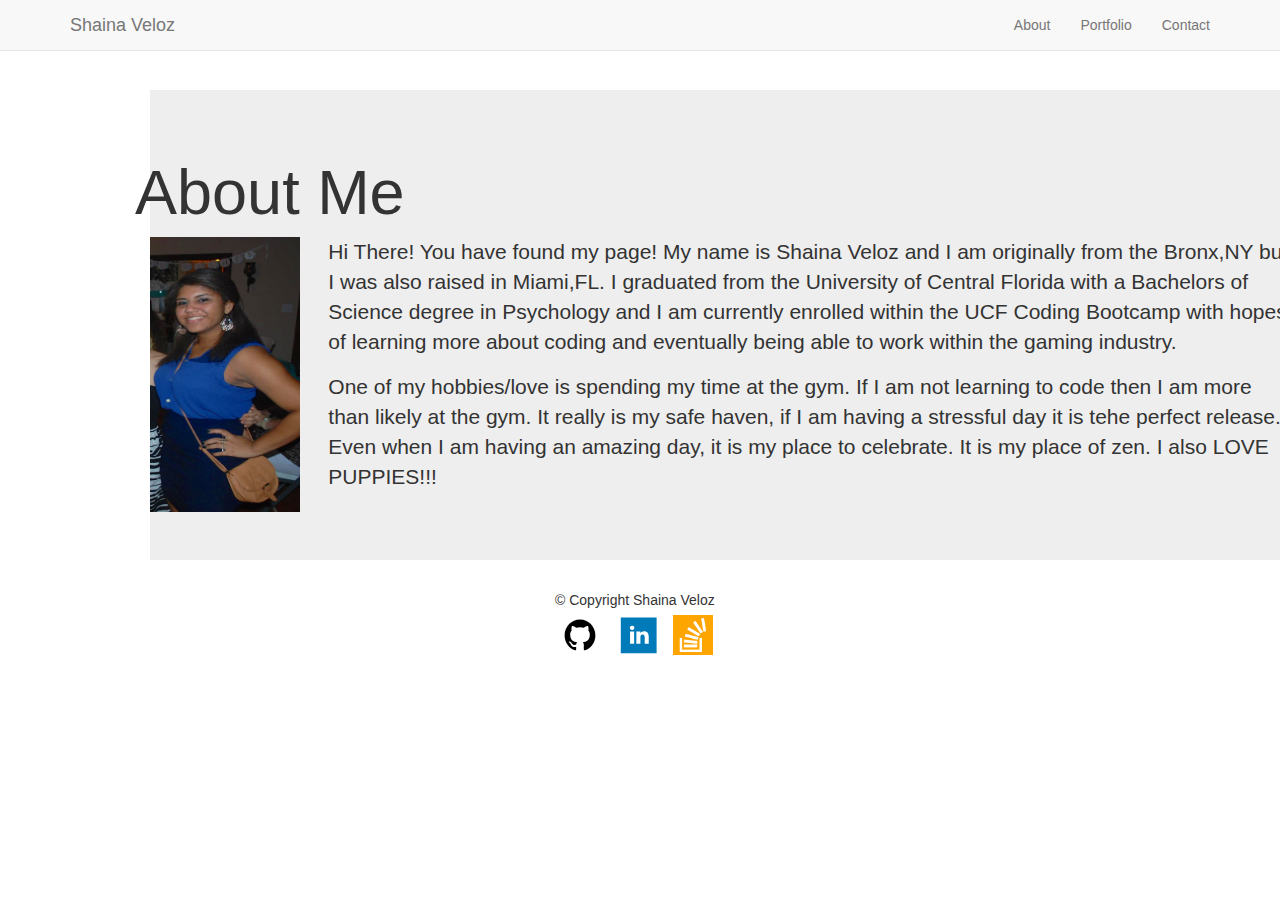
<file: index.html>
<!DOCTYPE html>
<html>
<head>
	<TITLE>Student Bio</TITLE>
	<link rel="stylesheet" href="https://maxcdn.bootstrapcdn.com/bootstrap/3.3.6/css/bootstrap.min.css" integrity="sha384-1q8mTJOASx8j1Au+a5WDVnPi2lkFfwwEAa8hDDdjZlpLegxhjVME1fgjWPGmkzs7" crossorigin="anonymous">
	<link rel="stylesheet" type="text/css" href="assets/startbootstrap-agency-1.0.6/css/bootstrap.css">
</head>
<body id="page-top" class="index">
	<header>
		<nav class="navbar navbar-default navbar-fixed-top">
			<div class="container">
			
					
		<!-- Nav bar -->
				<div class="navbar-header page-scroll">
					<button type="button" class="navbar-toggle" data-toggle="collapse" data-target="#bs-example-navbar-collapse-1">
	                    <span class="sr-only">Toggle navigation</span>
	                    <span class="icon-bar"></span>
	                    <span class="icon-bar"></span>
	                    <span class="icon-bar"></span>
	                </button>
						
					<a class="navbar-brand page-scroll" href="index.html" id="navbar-brand page-scroll">Shaina Veloz</a>
				</div>
				<div class="collapse navbar-collapse" id="bs-example-navbar-collapse-1">
	                <ul class="nav navbar-nav navbar-right">
	                    <li class="hidden active">
	                        <a href="#page-top"></a>
	                    </li>
	                    <li class="">
	                        <a class="page-scroll" href="index.html">About</a>
	                    </li>
	                    <li>
	                        <a class="page-scroll" href="portfolio.html">Portfolio</a>
	                    </li>   
	                    <li>
	                        <a class="page-scroll" href="contact.html">Contact</a>
	                    </li>
	                </ul>
	            </div>
			</div>
		</nav>       
    </header>
	<div class="jumbotron" id="container-fluid">
		<section>
			<div class="container">
				<div class="row">
					<div class="col-lg-12 text-center">
				</div>
				<div class="row">
					<h1>About Me</h1>
					<div class="col-md-2">
						<figure id="bio-image">
							<!-- Image tag -->
							<img src="assets/images/774361_10151645262563312_1384364184_o.jpg" alt="My picture" height="275px" width="150px">
						</figure>
					</div>
						<p>Hi There! You have found my page! My name is Shaina Veloz and I am originally from the Bronx,NY but I was also raised in Miami,FL. I graduated from the University of Central Florida with a Bachelors of Science degree in Psychology and I am currently enrolled within the UCF Coding Bootcamp with hopes of learning more about coding and eventually being able to work within the gaming industry.</p> 
						<p>One of my hobbies/love is spending my time at the gym. If I am not learning to code then I am more than likely at the gym. It really is my safe haven, if I am having a stressful day it is tehe perfect release. Even when I am having an amazing day, it is my place to celebrate. It is my place of zen. I also LOVE PUPPIES!!!</p>
				</div>
			</div>
		</section>
	</div>
		
	<footer>
        <div class="container">
            <div class="row">
            	<div class="col-md-4">
            	</div>
            	<div class="col-md-4">
	                <span class="copyright">© Copyright Shaina Veloz</span>
	                <ul class="list-inline social-buttons">
	                    <li><img src="assets/images/1459934580_github-social-media.svg" alt="Icon" height="50px" width="50px"><i class="fa fa-github"></i>
	                   	</li>
	                   	<li><img src="assets/images/1459934829_linkedin_square_color.svg" alt="Icon" height="40px" width="40px"><i class="fa fa-linkedin"></i>	
	                   	</li>
	                    <li><img src="assets/images/1459934620_stackoverflow.png" alt="Icon" height="40px" width="40px"><i class="fa fa-stackedoverflow"></i>
	                    </li>
	                </ul>
                </div>
                <div class="col-md-4">
                </div>
            </div>
        </div>
    </footer>						
</BODY>
</html>
</file>
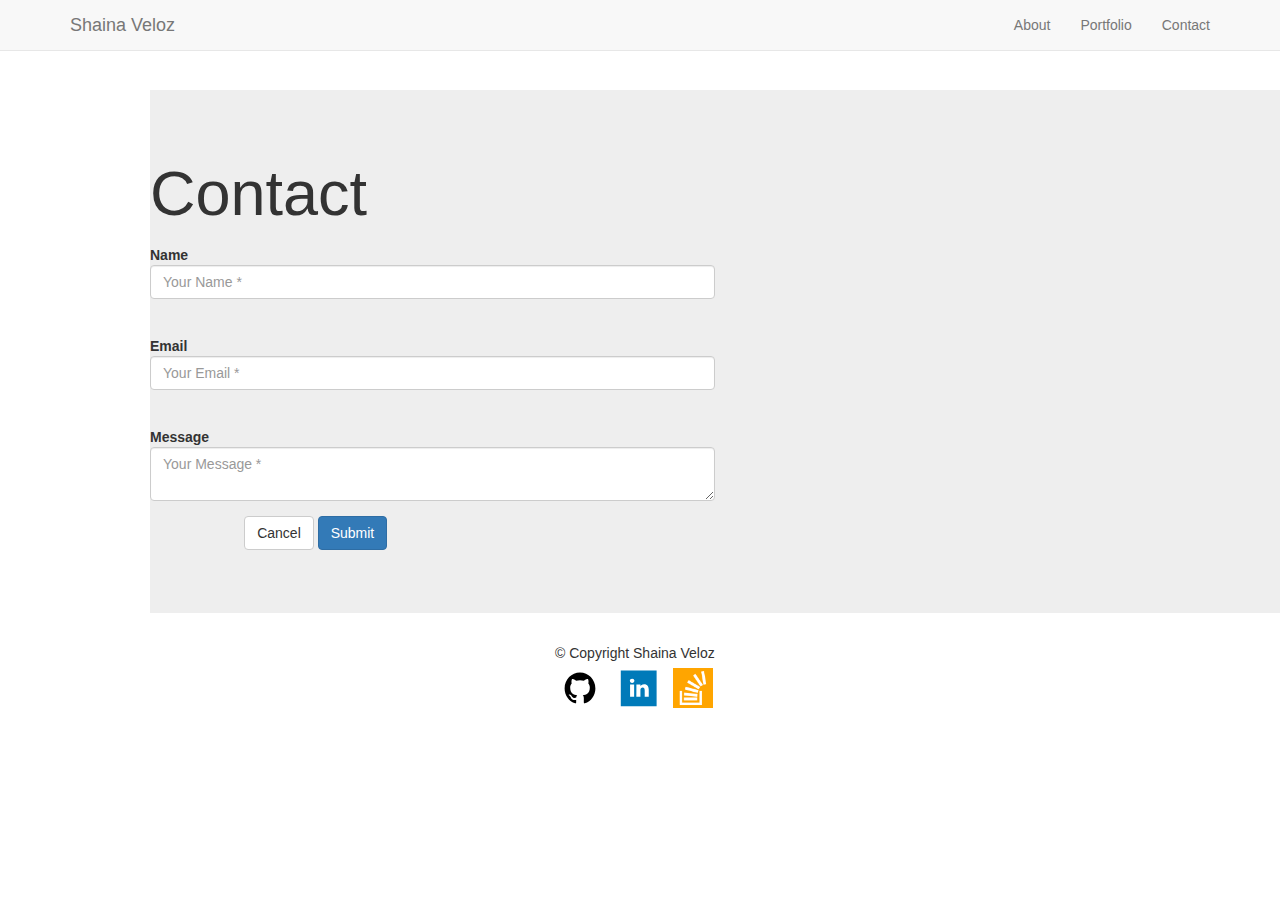
<file: contact.html>
<!DOCTYPE html>
<html>
<head>
	<title>Contact Info</title>
	<link rel="stylesheet" href="https://maxcdn.bootstrapcdn.com/bootstrap/3.3.6/css/bootstrap.min.css" integrity="sha384-1q8mTJOASx8j1Au+a5WDVnPi2lkFfwwEAa8hDDdjZlpLegxhjVME1fgjWPGmkzs7" crossorigin="anonymous">
	<link rel="stylesheet" type="text/css" href="assets/startbootstrap-agency-1.0.6/css/bootstrap.css">
</head>
<body id="page-top" class="index">
	<header>
		<nav class="navbar navbar-default navbar-fixed-top">
			<div class="container">
			
					
		<!-- Nav bar -->
				<div class="navbar-header page-scroll">
					<button type="button" class="navbar-toggle" data-toggle="collapse" data-target="#bs-example-navbar-collapse-1">
	                    <span class="sr-only">Toggle navigation</span>
	                    <span class="icon-bar"></span>
	                    <span class="icon-bar"></span>
	                    <span class="icon-bar"></span>
	                </button>
						
					<a class="navbar-brand page-scroll" href="index.html" id="navbar-brand page-scroll">Shaina Veloz</a>
				</div>
				<div class="collapse navbar-collapse" id="bs-example-navbar-collapse-1">
	                <ul class="nav navbar-nav navbar-right">
	                    <li class="hidden active">
	                        <a href="#page-top"></a>
	                    </li>
	                    <li class="">
	                        <a class="page-scroll" href="index.html">About</a>
	                    </li>
	                    <li>
	                        <a class="page-scroll" href="portfolio.html">Portfolio</a>
	                    </li>   
	                    <li>
	                        <a class="page-scroll" href="contact.html">Contact</a>
	                    </li>
	                </ul>
	            </div>
			</div>
		</nav>       
    </header>
	<div class="jumbotron" id="container-fluid">

	<!-- Contact Box -->
		<section id="contact">
			<div class="container">
				<div class="row">
					<div class="col-lg-12 text-center">
				</div>
				<div class="row">
					<div class="col-lg-12">
						<h1>Contact</h1>
						<form class="form-horizontal" id="contact_form" action="#" method="POST" enctype="multipart/form-data">
							<fieldset>
							    <div class="col-md-6">
								    <div class="form-group">
								    	<label for="name" class=" control-label">Name</label><br/>
	                                    <input type="text" class="form-control" placeholder="Your Name *" id="name" required="" data-validation-required-message="Please enter your name.">
	                                    <p class="help-block text-danger"></p>
	                                </div>
									<div class="form-group">
										<label for="email" class=" control-label">Email</label><br/>
                                    	<input type="email" class="form-control" placeholder="Your Email *" id="email" required="" data-validation-required-message="Please enter your email address.">
                                    	<p class="help-block text-danger"></p>
                                	</div>
									<div class="form-group">
										<label for="message" class=" control-label">Message</label><br/>
	                                    <textarea class="form-control" placeholder="Your Message *" id="message" required="" data-validation-required-message="Please enter a message."></textarea>
	                                    <p class="help-block text-danger"></p>
	                                    <div class="col-lg-offset-2">
									        <button type="reset" class="btn btn-default">Cancel</button>
									        <button type="submit" class="btn btn-primary">Submit</button>
								      </div>
                                    </div>
                                </div>
                            	<div class="clearfix">
                            		
                            	</div>
                            	<div class="text-center">
                            		
                            	</div>
					  		</fieldset>
						</form>
					</div>
				</div>
			</div>
		</section>
	</div>
	<footer>
        <div class="container">
            <div class="row">
            	<div class="col-md-4">
            	</div>
            	<div class="col-md-4">
	                <span class="copyright">© Copyright Shaina Veloz</span>
	                <ul class="list-inline social-buttons">
	                    <li><img src="assets/images/1459934580_github-social-media.svg" alt="Icon" height="50px" width="50px"><i class="fa fa-github"></i>
	                   	</li>
	                   	<li><img src="assets/images/1459934829_linkedin_square_color.svg" alt="Icon" height="40px" width="40px"><i class="fa fa-linkedin"></i>	
	                   	</li>
	                    <li><img src="assets/images/1459934620_stackoverflow.png" alt="Icon" height="40px" width="40px"><i class="fa fa-stackedoverflow"></i>
	                    </li>
	                </ul>
                </div>
                <div class="col-md-4">
                </div>
            </div>
        </div>
    </footer>
</body>
</head>
</html>
</file>
